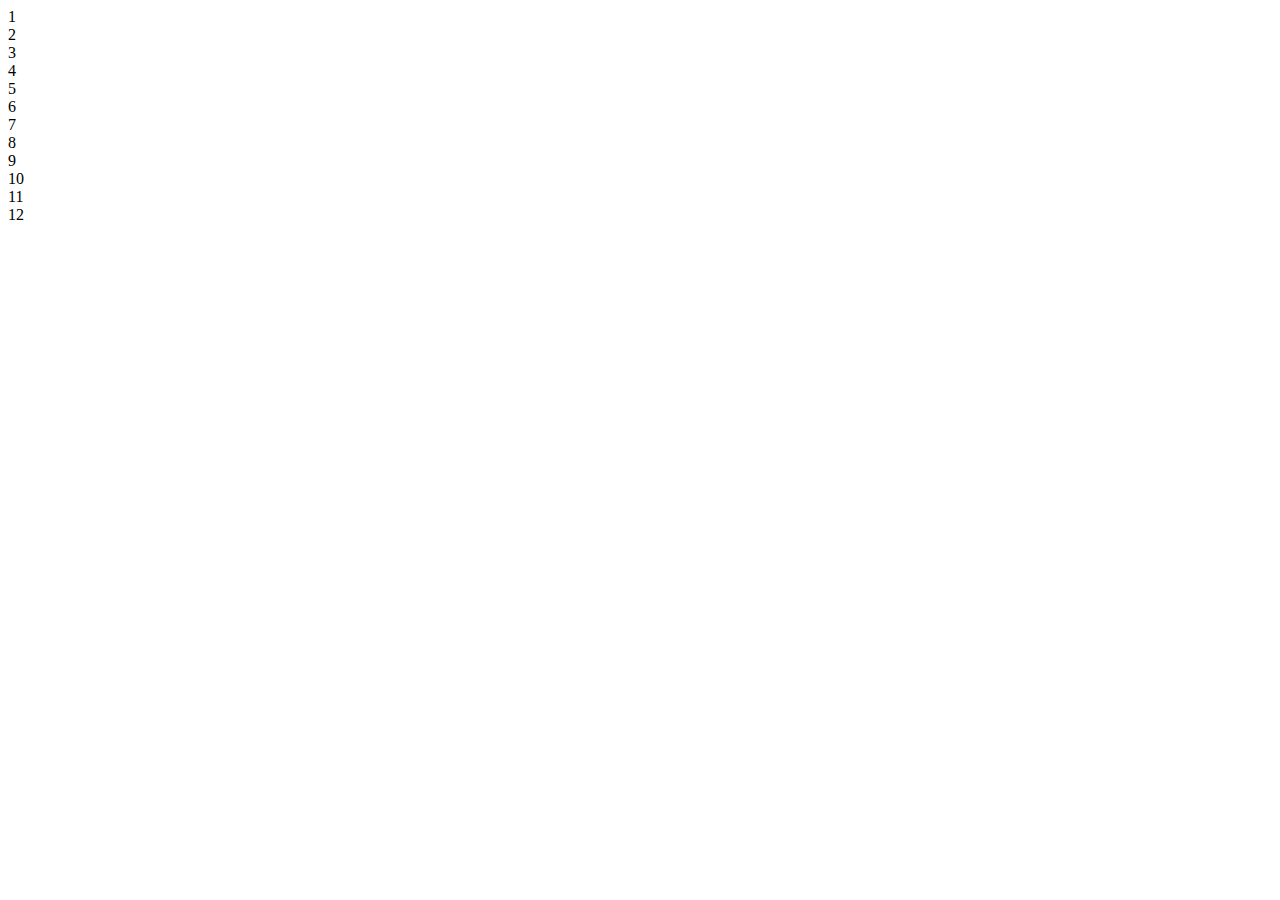
<file: css2/index.html>
<!DOCTYPE html>
<html lang="en">
<head>
    <meta charset="UTF-8">
    <meta name="viewport" content="width=device-width, initial-scale=1.0">
    <title>Document</title>
</head>
<body>
    <div class="parent">
        <div class="child">
            <div>1</div>
            <div>2</div>
            <div>3</div>
            <div>4</div>
            <div>5</div>
            <div>6</div>
        </div>
        <div class="child">
            <div>7</div>
            <div>8</div>
            <div>9</div>
            <div>10</div>
            <div>11</div>
            <div>12</div>
        </div>
    </div>
</body>
</html>
</file>
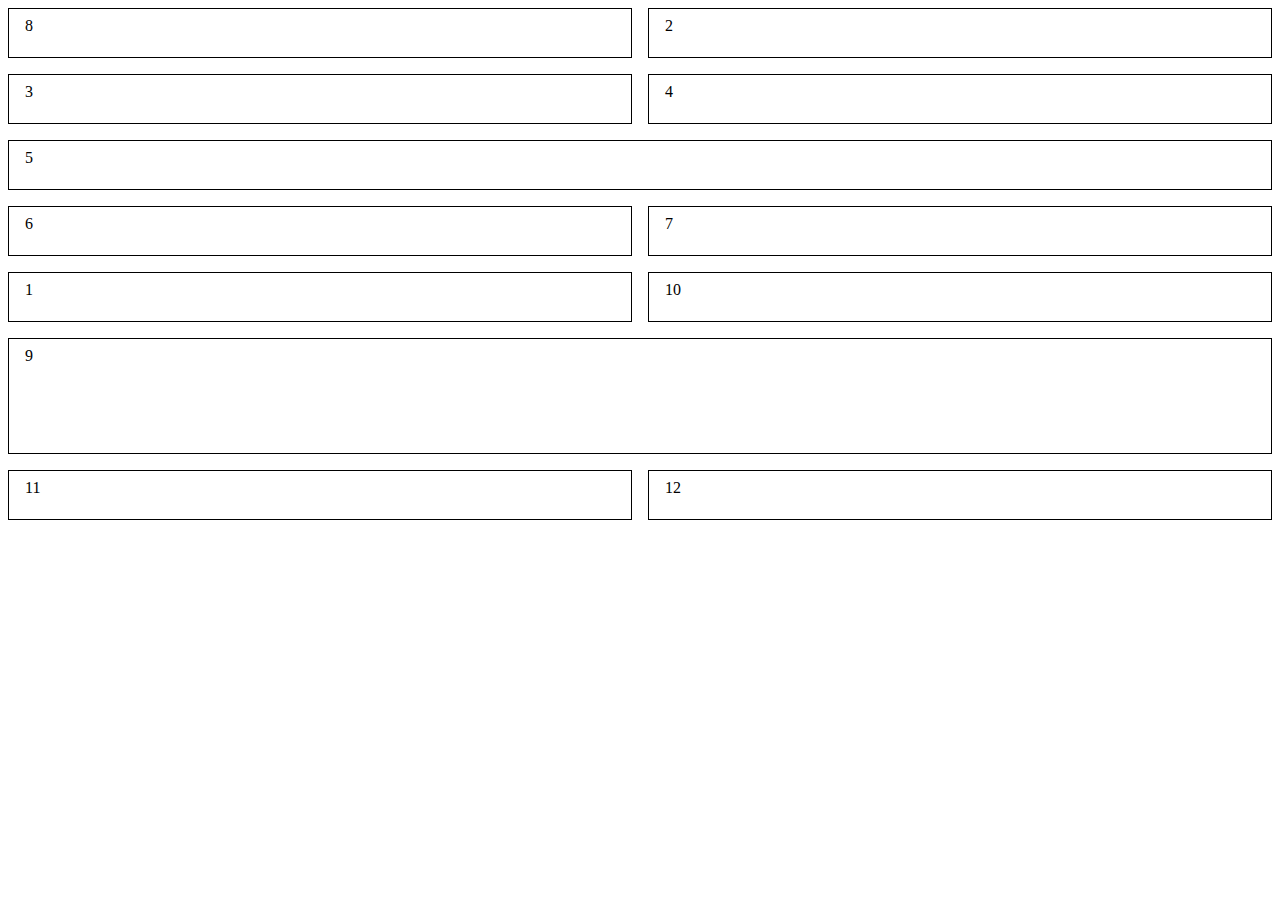
<file: css3/index.html>
<!DOCTYPE html>
<html lang="en">

<head>
    <meta charset="UTF-8">
    <meta name="viewport" content="width=device-width, initial-scale=1.0">
    <link href="style.css" rel="stylesheet">
    <title>Document</title>
</head>

<body>
    <div class="container">
        <div class="item item1">1</div>
        <div class="item item2">2</div>
        <div class="item item3">3</div>
        <div class="item item4">4</div>
        <div class="item item5">5</div>
        <div class="item item6">6</div>
        <div class="item item7">7</div>
        <div class="item item8">8</div>
        <div class="item item9">9</div>
        <div class="item item10">10</div>
        <div class="item item11">11</div>
        <div class="item item12">12</div>
    </div>
</body>

</html>
</file>
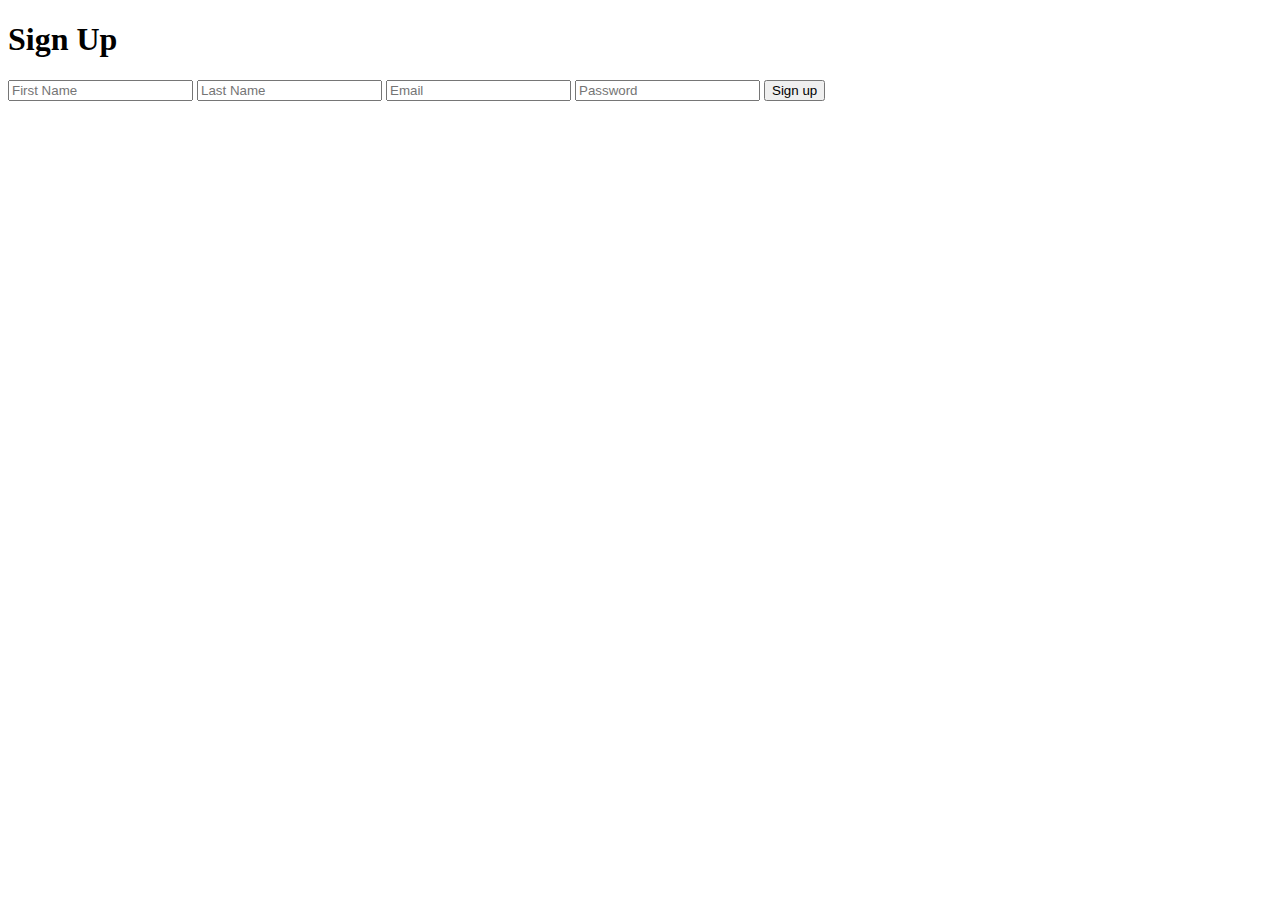
<file: css4/index.html>
<!DOCTYPE html>
<html lang="en">

<head>
    <meta charset="UTF-8">
    <meta name="viewport" content="width=device-width, initial-scale=1.0">
    <title>Document</title>
</head>

<body>
    <form class="container">
        <div>
            <h1 class="titlu">Sign Up</h1>
            <input type="firstName" name="firstName" placeholder="First Name" />
            <input type="lastName" name="lastName" placeholder="Last Name">
            <input type="email" name="email" placeholder="Email">
            <input type="password" name="password" placeholder="Password">
            <button class="submitButton">Sign up</button>
        </div>
    </form>
</body>

</html>
</file>
<file: css3/style.css>
.item {
    border: 1px solid black;
    padding: 8px 16px;
}

.container {
    display: grid;
    grid-template-columns: 1fr 1fr;
    grid-column-gap: 16px;
    grid-auto-rows: minmax(50px, auto);
    grid-row-gap: 16px;
}

.item5 {
    grid-column: 1/3;
    grid-row: 3;
}
.item1 {
    grid-column: 1;
    grid-row: 5;
}

.item8 {
    grid-column: 1;
    grid-row: 1;
}

.item9 {
    grid-column: 1/3;
    grid-row-start: 6;
    grid-row-end: 8;
}
</file>
